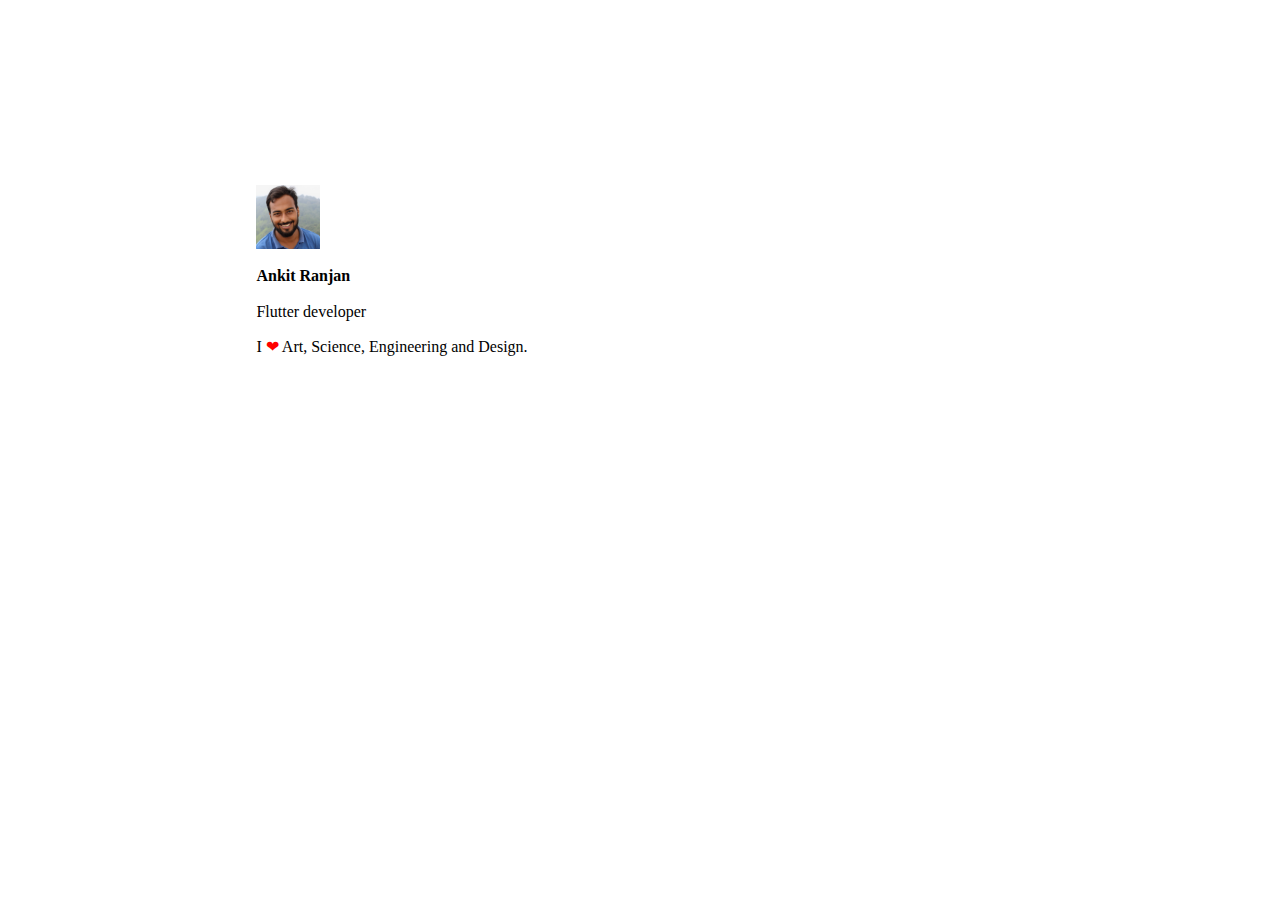
<file: index.html>
<!DOCTYPE html>
<html lang="en">
    <head>
        <meta charset="UTF-8">
        <link rel="stylesheet" href="styles.css">
        <link rel="apple-touch-icon" sizes="180x180" href="images/apple-touch-icon.png">
        <link rel="icon" type="image/png" sizes="32x32" href="images/favicon-32x32.png">
        <link rel="icon" type="image/png" sizes="16x16" href="images/favicon-16x16.png">
        <link rel="manifest" href="images/site.webmanifest">
        <title>ankitranjan.dev</title>
    </head>
    <body>
        <div class="container">
            <div class="content">
                <img src="images/android-chrome-192x192.png" alt="Ankit Ranjan" width="64px" height="64px">
                <br>
                <b>Ankit Ranjan</b>
                <br>
                Flutter developer
                <br>
                <p>I <span style="color:red;">&#10084;</span> Art, Science, Engineering and Design.</p>
            </div>
        </div>
    </body>
</html>
</file>
<file: styles.css>
.container {
    display: flex;
    justify-content: center; 
    height: 60vh;
    width: 60vw;
}

.content {
    display: flex;
    flex-direction: column;
    justify-content: center; 
    align-items: flex-start;
}
</file>
<file: public/styles.css>
.container {
    display: flex;
    justify-content: center; 
    height: 60vh;
    width: 60vw;
}

.content {
    display: flex;
    flex-direction: column;
    justify-content: center; 
    align-items: flex-start;
}

@media only screen and (max-width: 768px) {
    .container {
        height: 80vh;
        width: 90vw;
    }
}

@media only screen and (max-width: 480px) {
    .container {
        height: 90vh;
        width: 100vw;
    }

    .content img {
        width: 48px;
        height: 48px;
    }

    .content p {
        font-size: 14px;
    }
}
</file>
